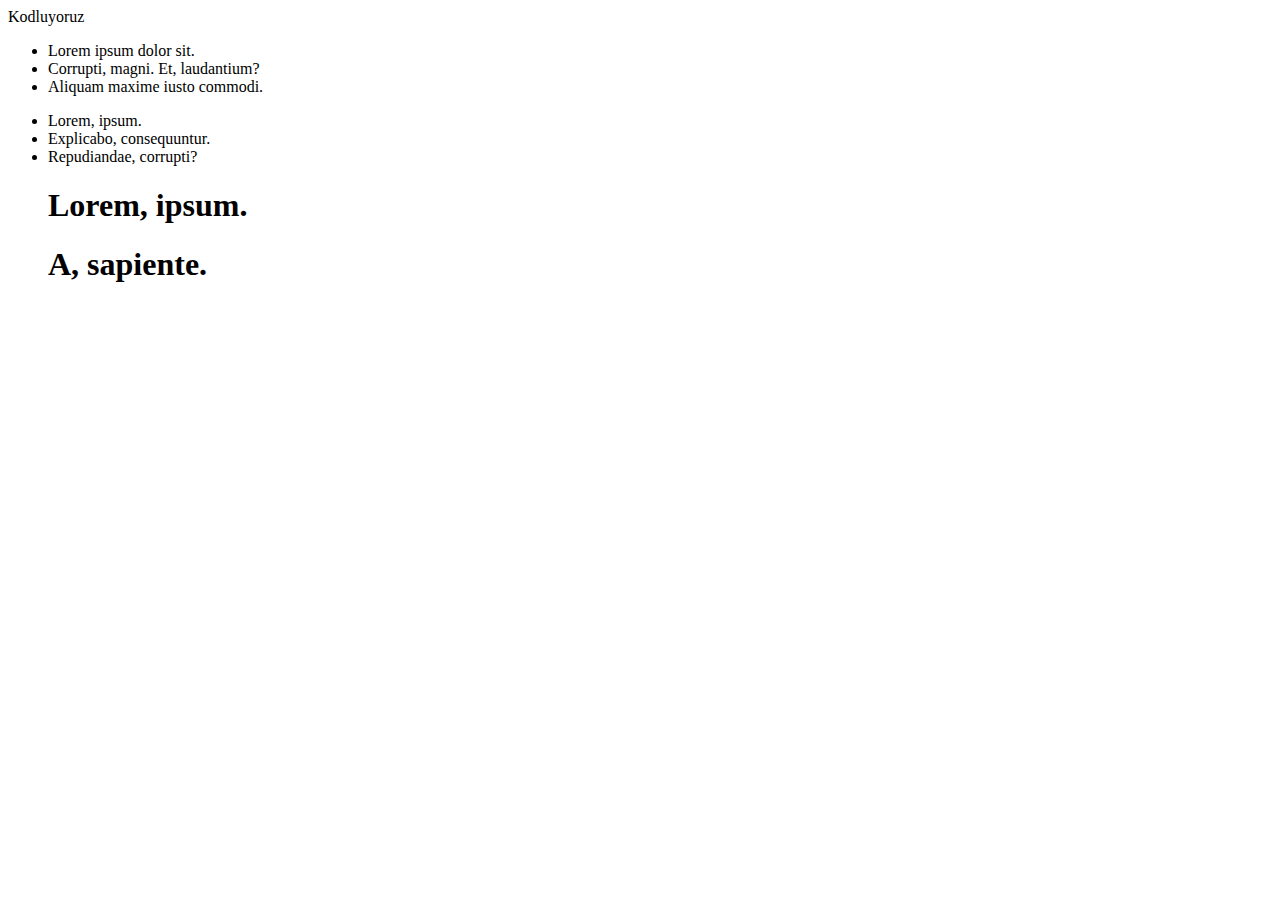
<file: html/index.html>
<!DOCTYPE html>
<html lang="en"
<head>
<meta charset="UTF-8"
<meta name="viewport" content="width=device-width, initial-scale=1.0"
<title>Kodluyoruz</title>
</head>
<body>
    <ul>
        <li>Lorem ipsum dolor sit.</li>
        <li>Corrupti, magni. Et, laudantium?</li>
        <li>Aliquam maxime iusto commodi.</li>
    </ul>
    <ul>
        <li>Lorem, ipsum.</li>
        <li>Explicabo, consequuntur.</li>
        <li>Repudiandae, corrupti?</li>
    </ul>
    <ul>
        <h1>Lorem, ipsum.</h1>
        <h1>A, sapiente.</h1>
    </ul>
</body>
</html>
</file>
